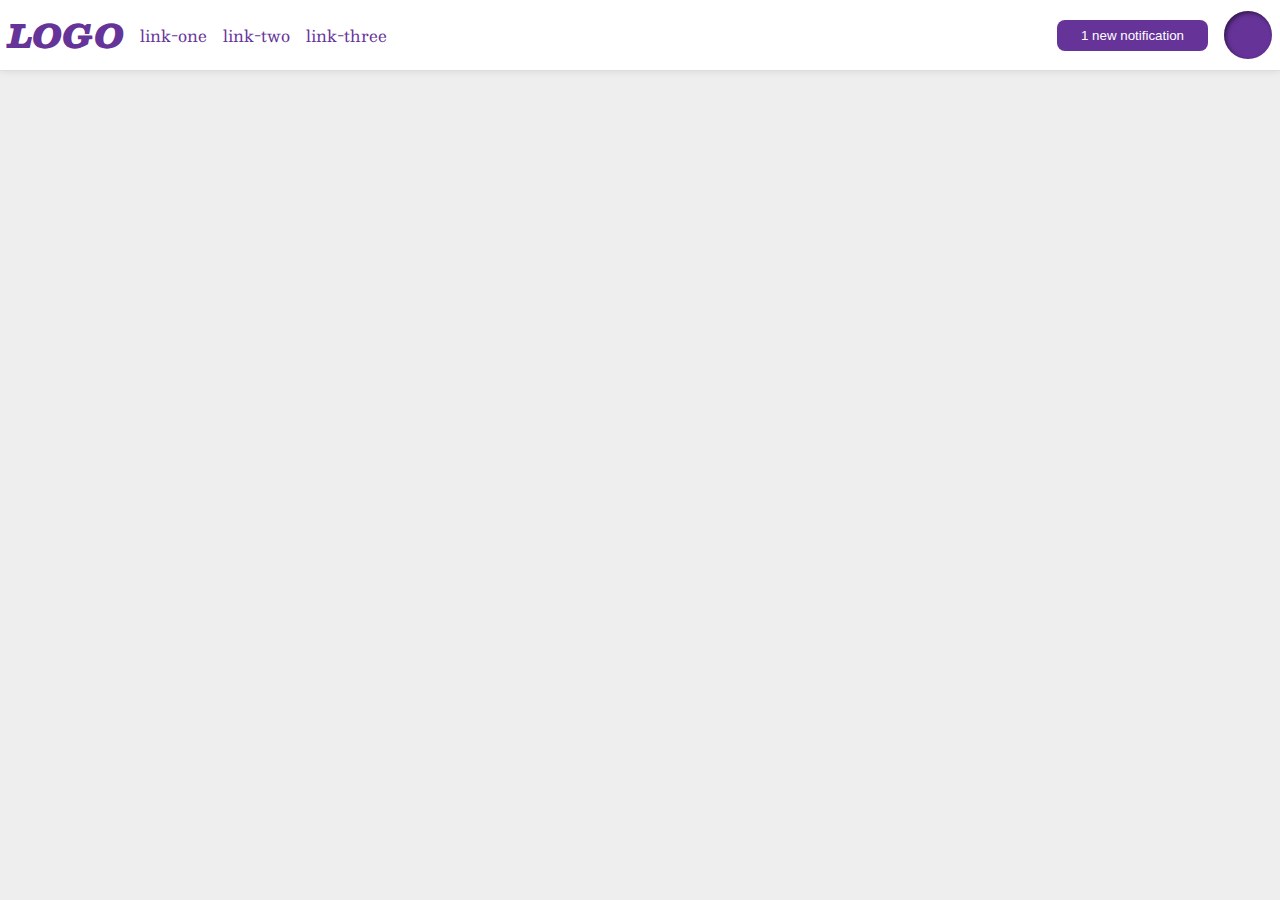
<file: flex/03-flex-header-2/index.html>
<!DOCTYPE html>
<html lang="en">
  <head>
    <meta charset="UTF-8">
    <meta http-equiv="X-UA-Compatible" content="IE=edge">
    <meta name="viewport" content="width=device-width, initial-scale=1.0">
    <title>Flex Header 2</title>
    <link rel="stylesheet" href="style.css">
  </head>
  <body>
    <div class="header">
      <div class="left">
        <div class="logo">
          LOGO
        </div>
        <ul class="links">
          <li><a href="google.com">link-one</a></li>
          <li><a href="google.com">link-two</a></li>
          <li><a href="google.com">link-three</a></li>
        </ul>
      </div>
      <div class="left">
        <button class="notifications">
          1 new notification
        </button>
        <div class="profile-image"></div>
      </div>
    </div>
  </body>
</html>
</file>
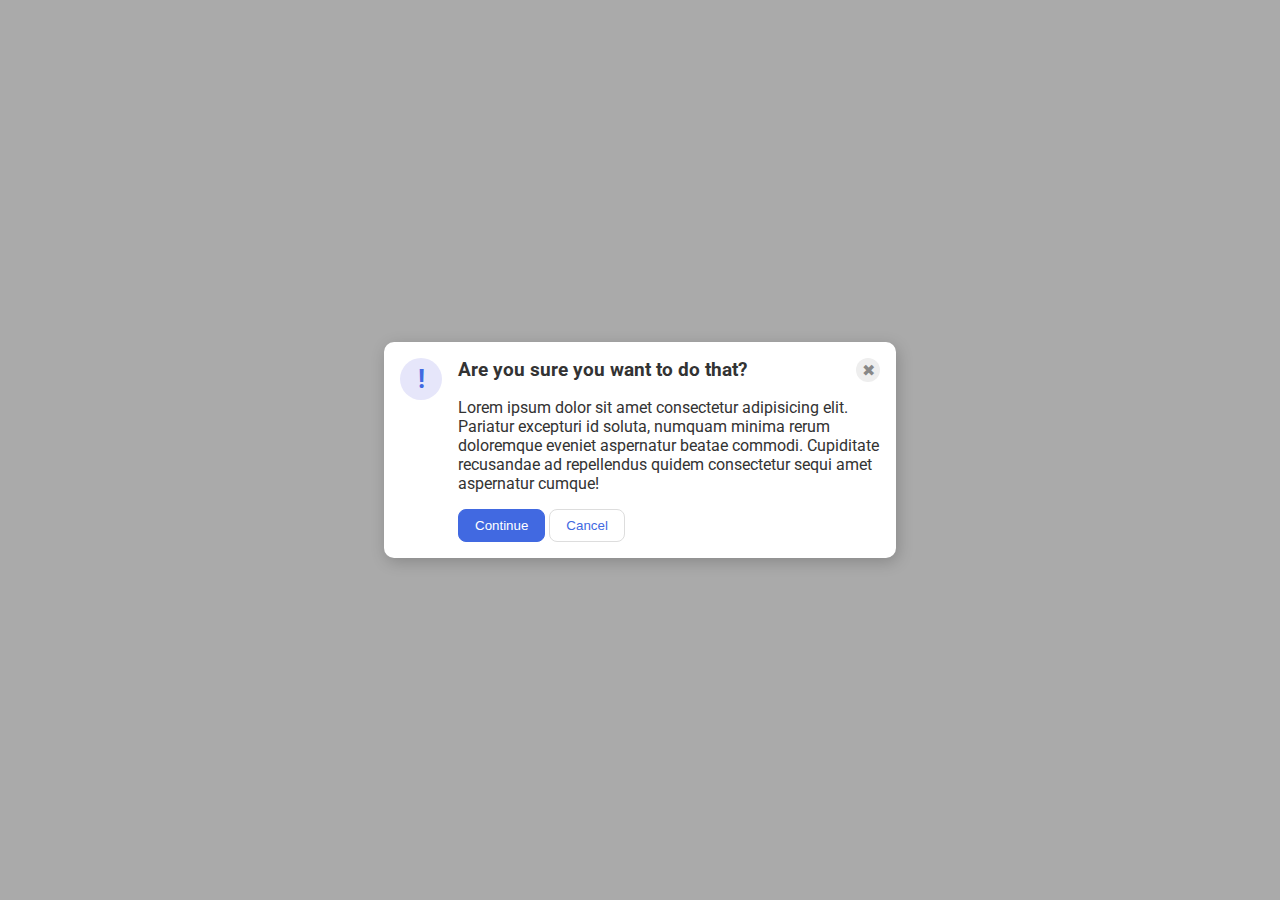
<file: flex/05-flex-modal/index.html>
<!DOCTYPE html>
<html lang="en">
  <head>
    <meta charset="UTF-8">
    <meta http-equiv="X-UA-Compatible" content="IE=edge">
    <meta name="viewport" content="width=device-width, initial-scale=1.0">
    <link rel="stylesheet" href="style.css">
    <title>Modal</title>
  </head>
  <body>
    <div class="modal">
      <div class="icon">!</div>
      <div class="left">
        <div class="top">
          <div class="header">Are you sure you want to do that?</div>
          <div class="close-button">✖</div>
        </div>
        
        <div class="text">Lorem ipsum dolor sit amet consectetur adipisicing elit. Pariatur excepturi id soluta, numquam minima rerum doloremque eveniet aspernatur beatae commodi. Cupiditate recusandae ad repellendus quidem consectetur sequi amet aspernatur cumque!</div>
        <div class="buttons">
          <button class="continue">Continue</button>
          <button class="cancel">Cancel</button>
        </div>
        
      </div>
      
    </div>
  </body>
</html>
</file>
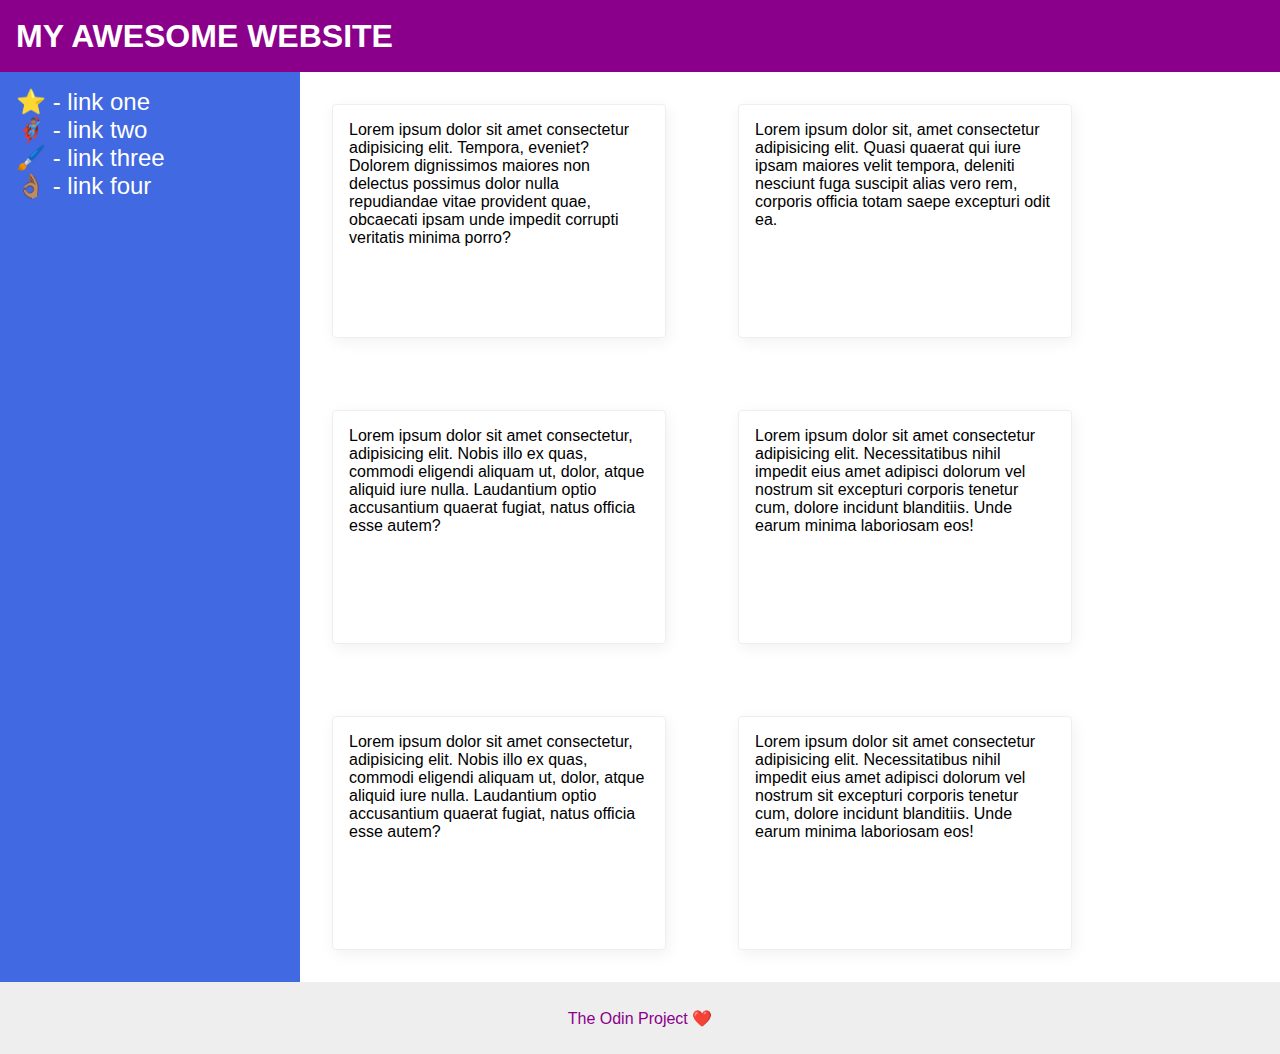
<file: flex/07-flex-layout-2/index.html>
<!DOCTYPE html>
<html lang="en">
  <head>
    <meta charset="UTF-8">
    <meta http-equiv="X-UA-Compatible" content="IE=edge">
    <meta name="viewport" content="width=device-width, initial-scale=1.0">
    <title>The Holy Grail</title>
    <link rel="stylesheet" href="style.css">
  </head>
  <body>
    <div class="header">
      MY AWESOME WEBSITE
    </div>
    <div class="content">
      <div class="sidebar">
        <ul>
          <li><a href="#">⭐ - link one</a></li>
          <li><a href="#">🦸🏽‍♂️ - link two</a></li>
          <li><a href="#">🖌️ - link three</a></li>
          <li><a href="#">👌🏽 - link four</a></li>
        </ul>
      </div>
      <div class="cards">
        <div class="card">Lorem ipsum dolor sit amet consectetur adipisicing elit. Tempora, eveniet? Dolorem dignissimos maiores non delectus possimus dolor nulla repudiandae vitae provident quae, obcaecati ipsam unde impedit corrupti veritatis minima porro?</div>
        <div class="card">Lorem ipsum dolor sit, amet consectetur adipisicing elit. Quasi quaerat qui iure ipsam maiores velit tempora, deleniti nesciunt fuga suscipit alias vero rem, corporis officia totam saepe excepturi odit ea.</div>
        <div class="card">Lorem ipsum dolor sit amet consectetur, adipisicing elit. Nobis illo ex quas, commodi eligendi aliquam ut, dolor, atque aliquid iure nulla. Laudantium optio accusantium quaerat fugiat, natus officia esse autem?</div>
        <div class="card">Lorem ipsum dolor sit amet consectetur adipisicing elit. Necessitatibus nihil impedit eius amet adipisci dolorum vel nostrum sit excepturi corporis tenetur cum, dolore incidunt blanditiis. Unde earum minima laboriosam eos!</div>
        <div class="card">Lorem ipsum dolor sit amet consectetur, adipisicing elit. Nobis illo ex quas, commodi eligendi aliquam ut, dolor, atque aliquid iure nulla. Laudantium optio accusantium quaerat fugiat, natus officia esse autem?</div>
        <div class="card">Lorem ipsum dolor sit amet consectetur adipisicing elit. Necessitatibus nihil impedit eius amet adipisci dolorum vel nostrum sit excepturi corporis tenetur cum, dolore incidunt blanditiis. Unde earum minima laboriosam eos!</div>
      </div>
    </div>
    <div class="footer">
      The Odin Project ❤️
    </div>
  </body>
</html>
</file>
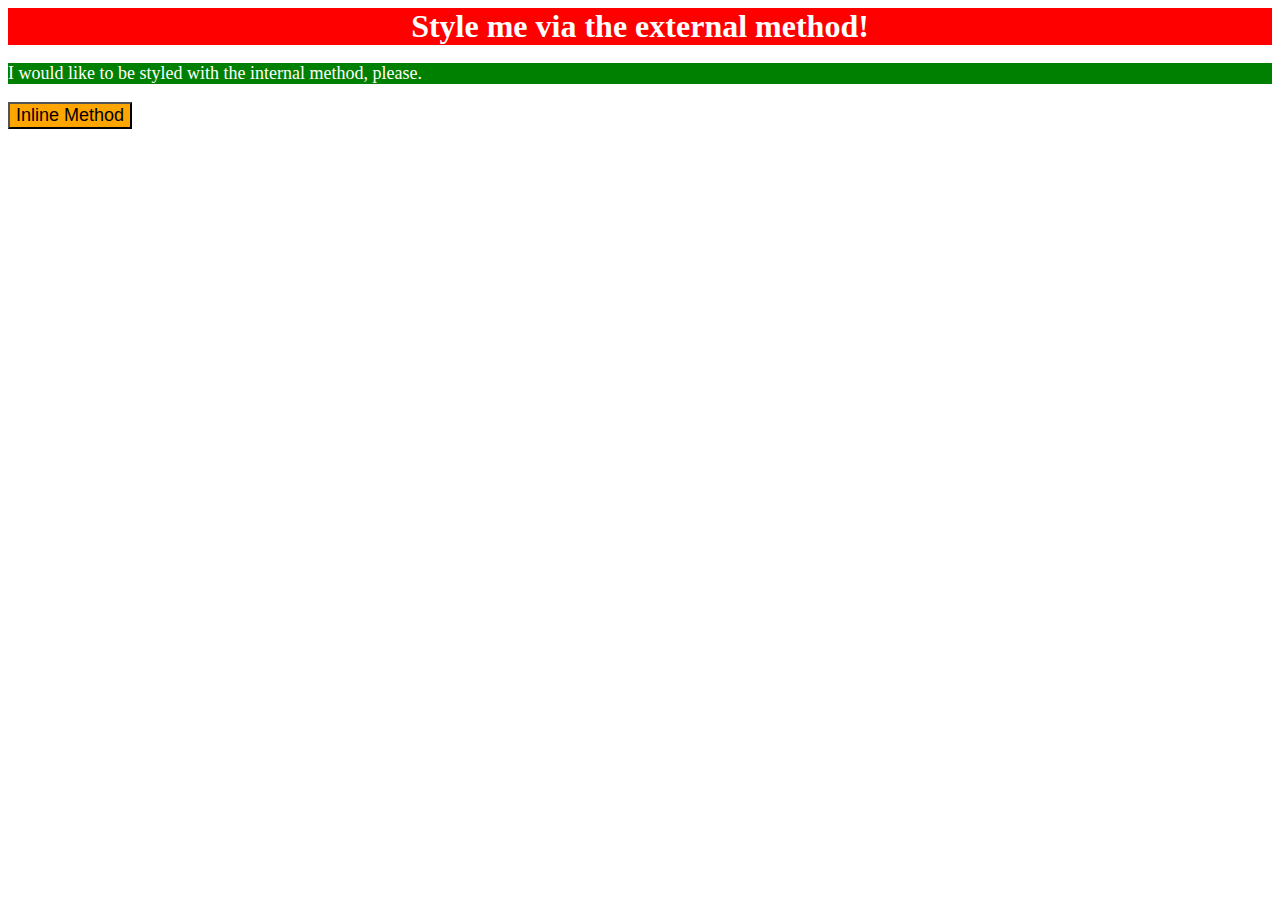
<file: foundations/01-css-methods/index.html>
<!DOCTYPE html>
<html lang="en">
  <head>
    <meta charset="UTF-8">
    <meta http-equiv="X-UA-Compatible" content="IE=edge">
    <meta name="viewport" content="width=device-width, initial-scale=1.0">
    <link rel="stylesheet" href="style.css">
    <title>Methods for Adding CSS</title>
  </head>    
  <style>
      p {
        background-color: green;
        color: white;
        font-size: 18px;
      }
  </style>
  <body>
    <div>Style me via the external method!</div>
    <p>I would like to be styled with the internal method, please.</p>
    <button style="background-color:orange; font-size:18px;">Inline Method</button>


  </body>
</html>
</file>
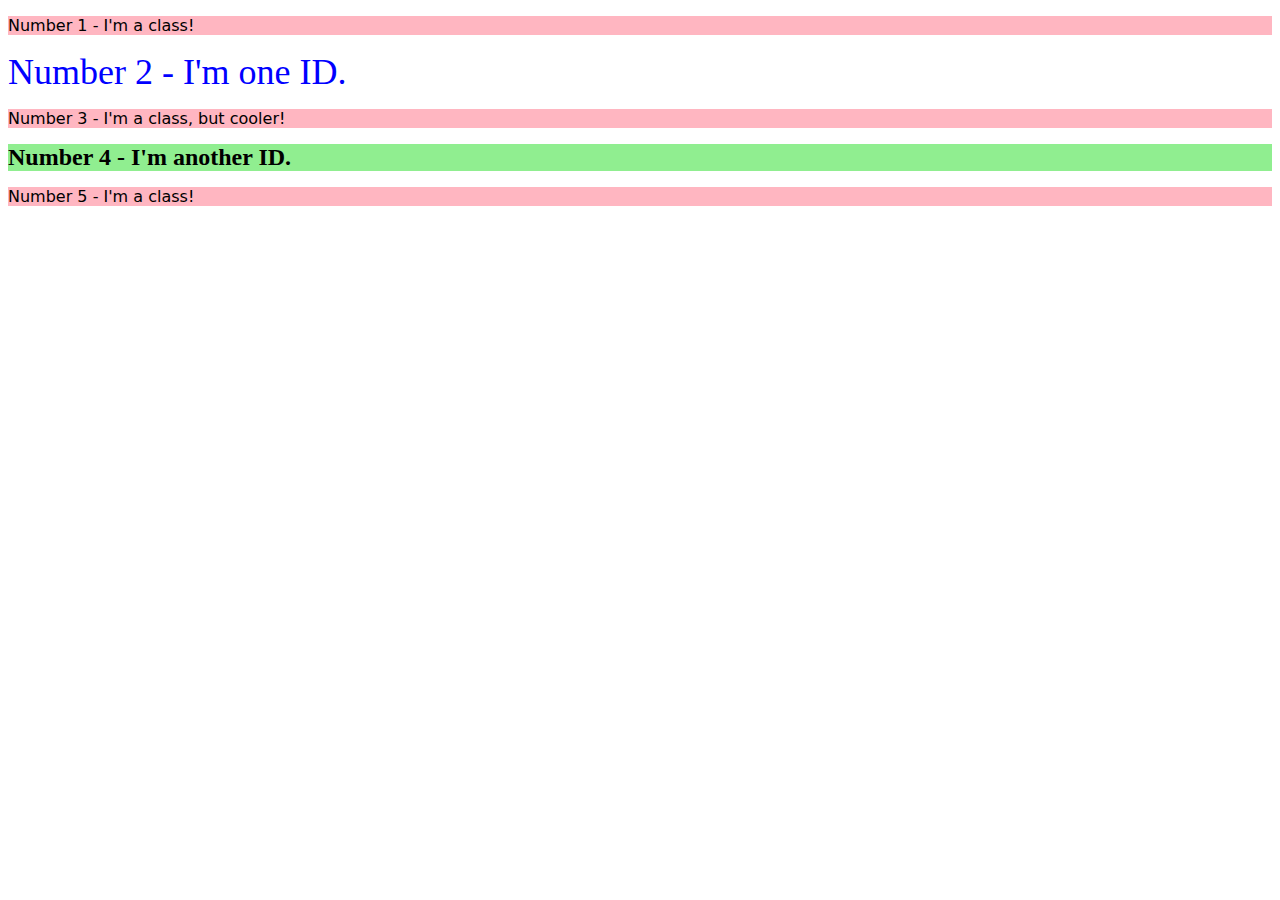
<file: foundations/02-class-id-selectors/index.html>
<!DOCTYPE html>
<html lang="en">
  <head>
    <meta charset="UTF-8">
    <meta http-equiv="X-UA-Compatible" content="IE=edge">
    <meta name="viewport" content="width=device-width, initial-scale=1.0">
    <title>Class and ID Selectors</title>
    <link rel="stylesheet" href="style.css">
  </head>
  <body>
    <p class="paragraph">Number 1 - I'm a class!</p>
    <div id="div1">Number 2 - I'm one ID.</div>
    <p class="paragraph" id="p2">Number 3 - I'm a class, but cooler!</p>
    <div id="div2">Number 4 - I'm another ID.</div>
    <p class="paragraph">Number 5 - I'm a class!</p>
  </body>
</html>
</file>
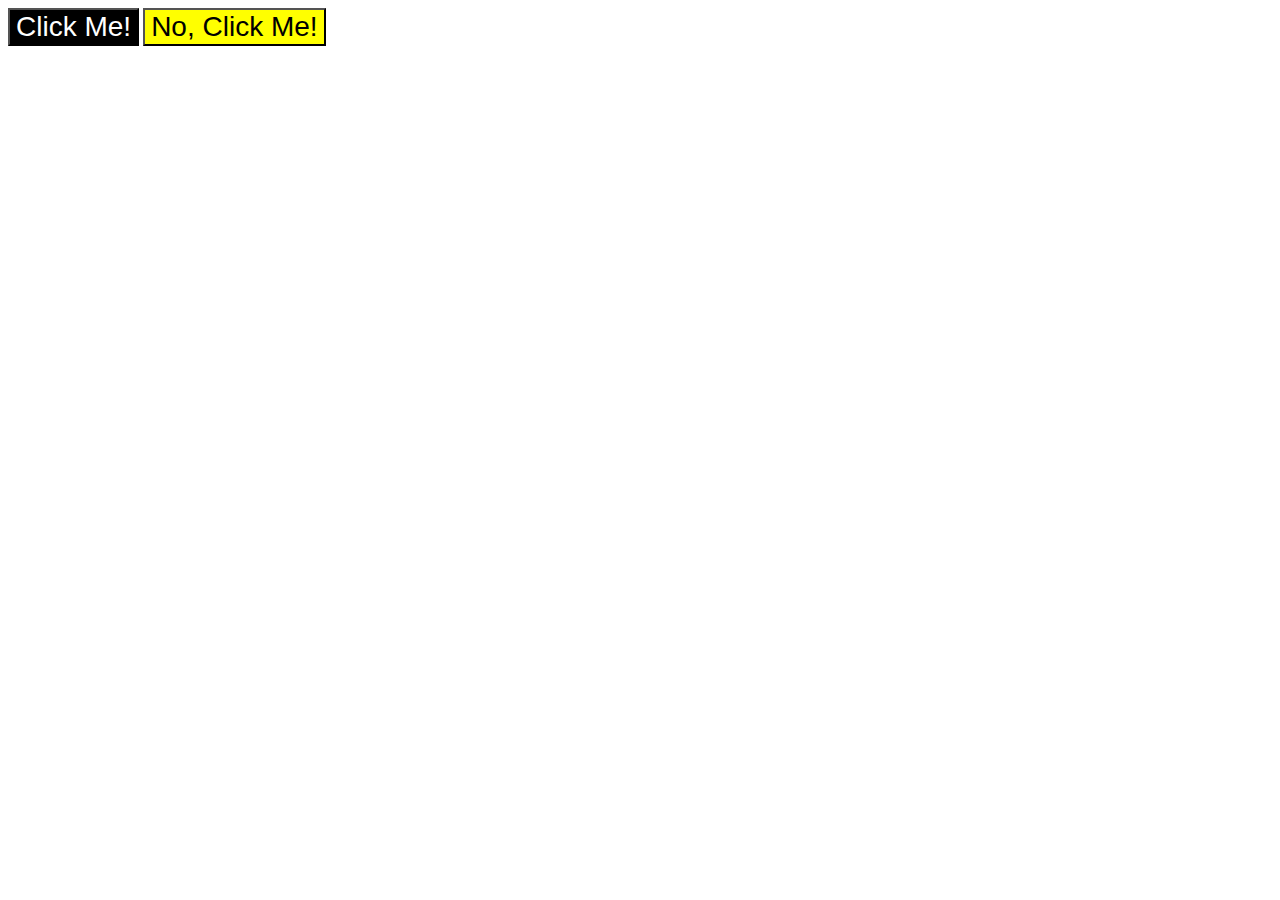
<file: foundations/03-grouping-selectors/index.html>
<!DOCTYPE html>
<html lang="en">
  <head>
    <meta charset="UTF-8">
    <meta http-equiv="X-UA-Compatible" content="IE=edge">
    <meta name="viewport" content="width=device-width, initial-scale=1.0">
    <title>Grouping Selectors</title>
    <link rel="stylesheet" href="style.css">
  </head>
  <body>
    <button class="bothElements first">Click Me!</button>
    <button class="bothElements second">No, Click Me!</button>
  </body>
</html>
</file>
<file: flex/03-flex-header-2/style.css>
/* this is some magical font-importing.  
you'll learn about it later. */
@import url('https://fonts.googleapis.com/css2?family=Besley:ital,wght@0,400;1,900&display=swap');

body {
  margin: 0;
  background: #eee;
  font-family: Besley, serif;
}

.header {
  background: white;
  border-bottom: 1px solid #ddd;
  box-shadow: 0 0 8px rgba(0,0,0,.1);
  display: flex;
  flex-direction: row;
  justify-content: space-between;
  padding: 8px;
}

.profile-image {
  background: rebeccapurple;
  box-shadow: inset 2px 2px 4px rgba(0,0,0,.5);
  border-radius: 50%;
  width: 48px;
  height:  48px;
}

.logo {
  color: rebeccapurple;
  font-size: 32px;
  font-weight: 900;
  font-style: italic;
}

button {
  border: none;
  border-radius: 8px;
  background: rebeccapurple;
  color: white;
  padding: 8px 24px;
}

a {
  /* this removes the line under our links */
  text-decoration: none;
  color: rebeccapurple;
}

ul {
  list-style-type: none;
  display: flex;
  gap: 16px;
  padding: 0;
  margin: 0;
}

.right,
.left {
  display: flex;
  align-items: center;
  gap: 16px;
}
</file>
<file: flex/05-flex-modal/style.css>
@import url('https://fonts.googleapis.com/css2?family=Roboto:wght@400;700&display=swap');

html, body {
  height: 100%;
}

body {
  font-family: Roboto, sans-serif;
  margin: 0;
  background: #aaa;
  color: #333;
  /* I'll give you this one for free lol */
  display: flex;
  align-items: center;
  justify-content: center;
}

.modal {
  background: white;
  width: 480px;
  border-radius: 10px;
  box-shadow: 2px 4px 16px rgba(0,0,0,.2);
  display: flex;
  padding: 16px;
}

.top {
  display: flex;
  justify-content: space-between;
}

.left {
  padding-left: 16px;
  
}
.header {
  font-size: larger;
  font-weight: bold;
}

.text {
  padding: 16px 0;
}
.icon {
  color: royalblue;
  font-size: 26px;
  font-weight: 700;
  background: lavender;
  width: 42px;
  height: 42px;
  border-radius: 50%;
  display: flex;
  align-items: center;
  justify-content: center;
  flex-shrink: 0;
}

.close-button {
  background: #eee;
  border-radius: 50%;
  color: #888;
  font-weight: 400;
  font-size: 16px;
  height: 24px;
  width: 24px;
  display: flex;
  align-items: center;
  justify-content: center;
}

button {
  padding: 8px 16px;
  border-radius: 8px;
}

button.continue {
  background: royalblue;
  border: 1px solid royalblue;
  color: white;
}

button.cancel {
  background: white;
  border: 1px solid #ddd;
  color: royalblue;
}
</file>
<file: flex/07-flex-layout-2/style.css>
body {
  font-family: -apple-system, BlinkMacSystemFont, 'Segoe UI', Roboto, Oxygen, Ubuntu, Cantarell, 'Open Sans', 'Helvetica Neue', sans-serif;
  margin: 0;
  min-height: 100vh;
  display: flex;
  flex-direction: column;
  flex: 1;
}

.header {
  height: 72px;
  background: darkmagenta;
  color: white;
  font-size: 32px;
  font-weight: 900;
  padding-left: 16px;
  display: flex;
  align-items: center;
}

.footer {
  height: 72px;
  background: #eee;
  color: darkmagenta;
  display: flex;
  justify-content: center;
  align-items: center;
}

.sidebar {
  width: 300px;
  background: royalblue;
  /* padding: 16px; */
  margin: 0;
  display: flex;
  flex-shrink: 0;
}

.card {
  border: 1px solid #eee;
  box-shadow: 2px 4px 16px rgba(0,0,0,.06);
  border-radius: 4px;
  width: 300px;
  height: 200px;
  padding: 16px;
  margin: 32px;
}

.content {
  height: 100%;
  display: flex;
  flex-shrink: 0;
  flex-direction: row;
}

ul {
  list-style: none;
  margin: 0;
  padding: 16px;
}

a {
  text-decoration: none;
  font-size: 24px;
  color: white;
}

.cards {
  display: flex;
  gap: 8px;
  flex-wrap: wrap;
}
</file>
<file: foundations/01-css-methods/style.css>
div {
    background-color: red;
    color: white;
    font-size: 32px;
    text-align: center;
    font-weight: bold;
}
</file>
<file: foundations/02-class-id-selectors/style.css>
.paragraph {
    background-color: lightpink;
    font-family: Verdana, "DejaVu Sans", sans-serif;
}

#div1 {
    color: blue;
    font-size: 36px;
}

#p2 {
    font-size: 24 px;
}

#div2 {
    background-color: lightgreen;
    font-size: 24px;
    font-weight: bold;
}
</file>
<file: foundations/03-grouping-selectors/style.css>
.first {
    background-color: black;
    color: white;
}

.second {
    background-color: yellow;
}

.bothElements {
    font-size: 28px;
    font-family: Helvetica, "Times New Roman", sans-serif;
}
</file>
